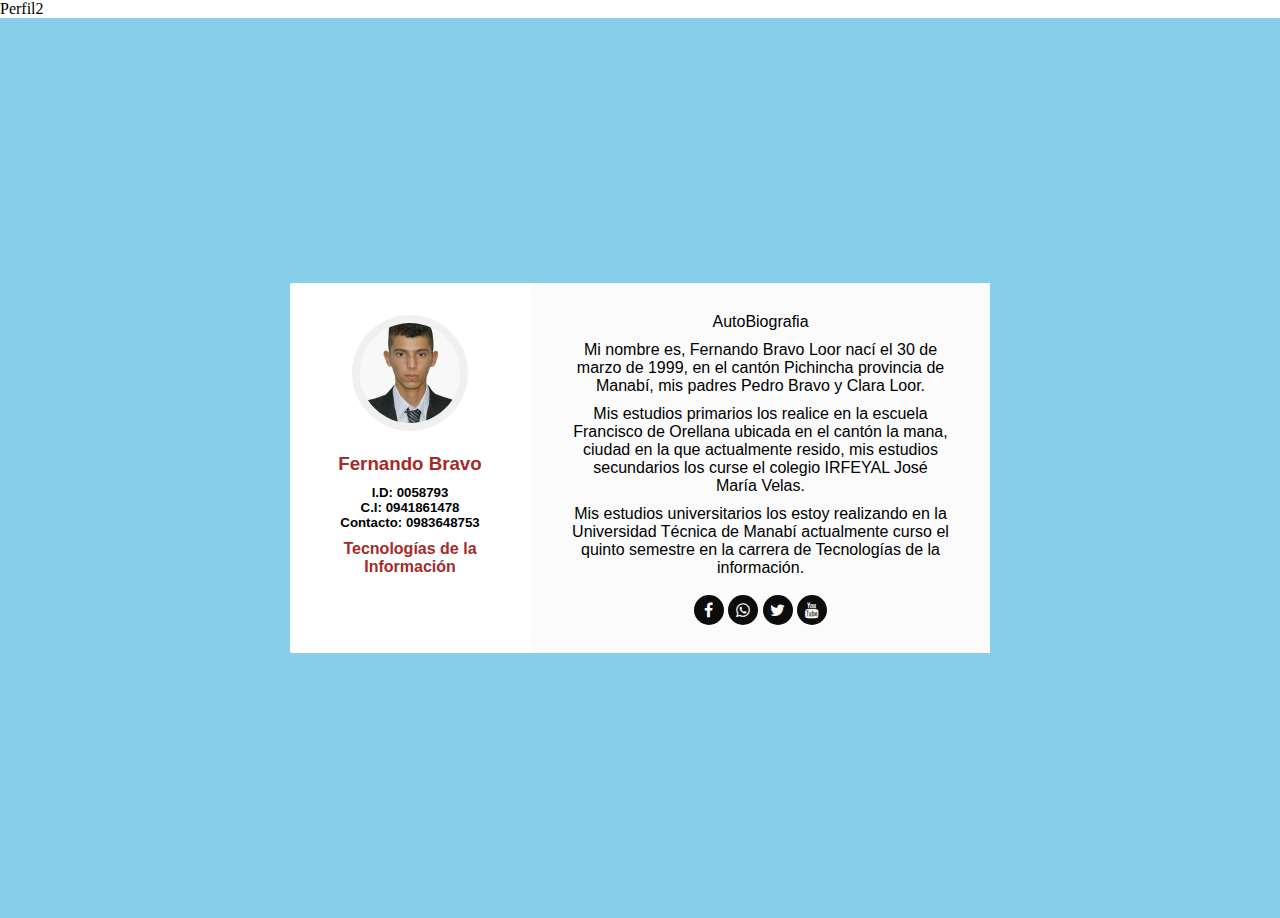
<file: Copia/index.html>
Perfil2
<!DOCTYPE html>
<html lang="en">
<head>
  <meta charset="UTF-8">
  <meta http-equiv="X-UA-Compatible" content="IE=edge">
  <meta name="viewport" content="width=device-width, initial-scale=1.0">
    <link rel="stylesheet" href="https://stackpath.bootstrapcdn.com/font-awesome/4.7.0/css/font-awesome.min.css">
  <link href="https://fonts.googleapis.com/css2?family=Montserrat&display=swap" rel="stylesheet">
  <link rel="stylesheet" href="Estilos2.css">

  <title>Perfil</title>

</head>
<body>

    <div class="container">
        <div class="card-container">
            <div class="header">
                <a href="" ></a>
                <img src="./foto.jpg" alt="">
                <h3>Fernando Bravo</h3>      
                <h5>I.D:       0058793</h5>
                <h5>C.I:      0941861478</h5>
                <h5>Contacto: 0983648753</h5>
                <h4>Tecnologías de la Información</h4>
            </div>
            <div class="descripcion">
                <p>AutoBiografia</p>
                <p>Mi nombre es,  Fernando Bravo Loor nací el 30 de marzo de 1999, en el cantón Pichincha provincia de Manabí, mis padres Pedro Bravo y Clara Loor.</p>
                <p>Mis estudios primarios los realice en la escuela Francisco de Orellana ubicada en el cantón la mana, ciudad en la que actualmente resido, mis estudios secundarios los curse el colegio IRFEYAL José María Velas.</p>
                <p>Mis estudios universitarios los estoy realizando en la Universidad Técnica de Manabí actualmente curso el quinto semestre en la carrera de Tecnologías de la información.</p> 
                <div class="social">
                    <a href="https://www.facebook.com/fernandobravo.loor" class="fa fa-facebook"></a>
                    <a href="#" class="fa fa-whatsapp"></a>
                    <a href="" class="fa fa-twitter"></a>
                    <a href="https://www.youtube.com/@fernandobravoloor4210/about" class="fa fa-youtube"></a>
                </div>    
            </div>
        </div>
    </div>


</body>
</file>
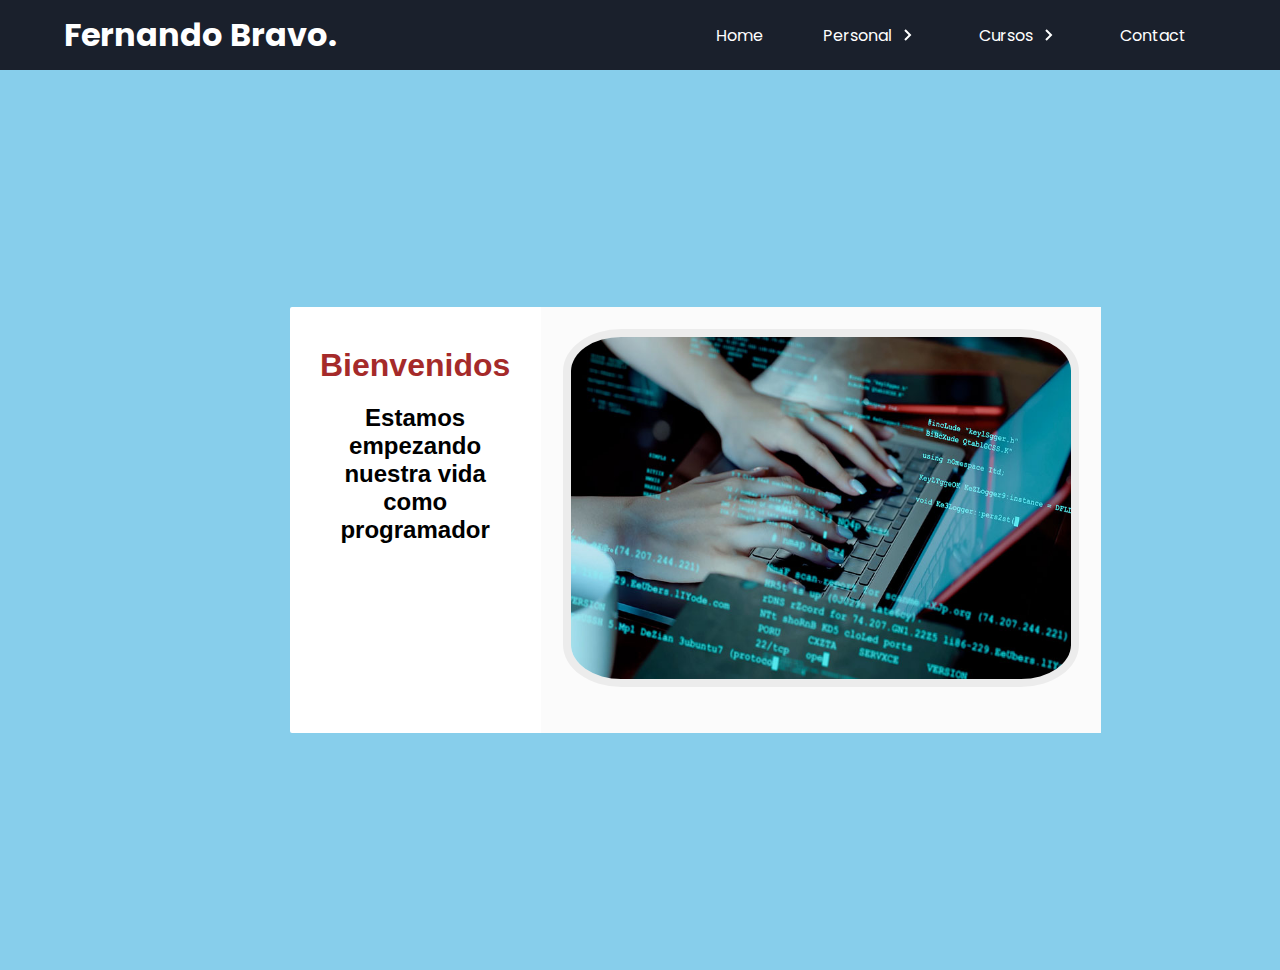
<file: indexMenu.html>
<!DOCTYPE html>
<html lang="es">
<head>
    <meta charset="UTF-8">
    <meta http-equiv="X-UA-Compatible" content="IE=edge">
    <meta name="viewport" content="width=device-width, initial-scale=1.0">
    <title>Menu desplegable</title>
    <link rel="stylesheet" href="estilos.css">
</head>
<body>
    <nav class="menu">
        <section class="menu__container">
            <h1 class="menu__logo">Fernando Bravo.</h1>

            <ul class="menu__links">
                <li class="menu__item">
                    <a href="indexMenu.html" class="menu__link">Home</a>
                </li>
    
                <li class="menu__item menu__item--show">
                    <a href="#" class="menu__link">Personal <img src="assets/arrow.svg" class="menu__arrow"></a>
    
                    <ul class="menu__nesting">
                        <li class="menu__inside">
                            <a href="/Copia/Autobiografia.html" class="menu__link menu__link--inside">Autobiografia</a>
                        </li>
                        <li class="menu__inside">
                            <a href="#" class="menu__link menu__link--inside">Personal 2</a>
                        </li>
                        <li class="menu__inside">
                            <a href="#" class="menu__link menu__link--inside">Personal 3</a>
                        </li>
                    </ul>
                </li>
    
                <li class="menu__item  menu__item--show">
                    <a href="#" class="menu__link">Cursos  <img src="assets/arrow.svg" class="menu__arrow"></a>
    
                    <ul class="menu__nesting">
                        <li class="menu__inside">
                            <a href="#" class="menu__link menu__link--inside">ADMINISTRACIÓN BASE DATO</a>
                        </li>
                        <li class="menu__inside">
                            <a href="#" class="menu__link menu__link--inside">DESARROLLO SISTEMAS INFORMATICOS </a>
                        </li>
                        <li class="menu__inside">
                            <a href="#" class="menu__link menu__link--inside">SISTEMAS DIGITALES </a>
                        </li>
                    </ul>
                </li>
    
                <li class="menu__item">
                    <a href="/Copia/Contacto.html" class="menu__link">Contact</a>
                </li>
    
            </ul>

            <div class="menu__hamburguer">
                <img src="assets/menu.svg" class="menu__img">
            </div>
        </section>

      
    </nav>
    <div class="container">
        <div class="card-container">
            <div class="header">
                <a href="" ></a>
                
                <h1>Bienvenidos</h1>
                <h2>Estamos empezando nuestra vida como programador</h2>      
               
            </div>
            <div class="descripcion">
                <img src="./Copia/foto2.jpg" alt="">
                <div class="social">
                    <a href="https://www.facebook.com/fernandobravo.loor" class="fa fa-facebook"></a>
                    <a href="#" class="fa fa-whatsapp"></a>
                    <a href="" class="fa fa-twitter"></a>
                    <a href="https://www.youtube.com/@fernandobravoloor4210/about" class="fa fa-youtube"></a>
                </div>    
            </div>
        </div>
    </div>

    <script src="\app.js"></script>
</body>
</html>
</file>
<file: Copia/Estilos2.css>
*{
    margin: 0;
    padding: 0;
    box-sizing: border-box;
  }
  .container{
    display: flex;
    align-items: center;
    justify-content: center;
    height: 100vh;
    background: skyblue;
    font-family: sans-serif;
    padding: 0 20px;
  }

  .card-container{
    display: flex;
    width: 700px;
    height: auto;
    background: white;
    border-radius: 2px;
    box-shadow: 1px 1px 4px 2px rgb(172, 119, 119) (0, 0, 0, .2);
    
  }

  .header{
    border-right: 1px solid white;
  }

  .descripcion{
    background: #fbfbfb;
  }

  .header, .descripcion{
    padding: 20px;
    text-align: center;
  }

  .header a{
    position: relative;
    display: block;
  }

  .header img{
    border-radius: 50%;
    box-shadow: 0 0 0 8px  rgba(0, 0 ,0, .06);
    margin: 20px 50px;
    transition: .2s;
  }

  .header a:hover img{
    box-shadow: 0 0 0 12px rgba(0, 0 ,0, .1); 
  }

  .header h3, h4{
    color:brown;
    margin: 10px 20px;
  }

  .descripcion p{
    margin: 10px 20px;
  }

  .descripcion .social{
    margin-top: 25px;
    list-style: none;
    display: inline-block;
    margin: .5em .2em;
  }
  
  .descripcion .social a{
    text-decoration: none;
    color: white;
    background: #0c0c0c;
    width: 30px;
    height: 30px;
    line-height: 30px !important;
    border-radius: 50%;
    transition: all .3s ease-in-out;
  }

  @media (max-width:640px){
    .card-container{
      display: block;
    }

    .header{
      padding: 20px 20px 5px 20px;
    }

    .header h4{
      margin: 0;
    }
  }
</file>
<file: estilos.css>
@import url('https://fonts.googleapis.com/css2?family=Poppins:wght@300;400;700&display=swap');


*{
    margin: 0;
    padding: 0;
    box-sizing: border-box;
}

body{
    font-family: 'Poppins', sans-serif;
}

.menu{
    background-color: #1A202C;
    color: #fff;
    height: 70px;
}

.menu__container{
    display: flex;
    justify-content: space-between;
    align-items: center;
    width: 90%;
    max-width: 1200px;
    height: 100%;
    margin: 0 auto;
}

.menu__links{
    height: 100%;
    transition: transform .5s;
    display: flex;
}

.menu__item{
    list-style: none;
    position: relative;
    height: 100%;
    --clip: polygon(0 0, 100% 0, 100% 0, 0 0);
    --transform: rotate(-90deg);
}

.menu__item:hover{
    --clip: polygon(0 0, 100% 0, 100% 100%, 0% 100%);
    --transform: rotate(0);
}

.menu__link{
    color: #fff;
    text-decoration: none;
    padding: 0 30px;
    display: flex;
    height: 100%;
    align-items: center;
}

.menu__link:hover{
    background-color: #5e7094;
}


.menu__arrow{
    transform: var(--transform);
    transition: transform .3s;
    display: block;
    margin-left: 3px;
}

.menu__nesting{
    list-style: none;
    transition:clip-path .3s;
    clip-path: var(--clip);
    position: absolute;
    right: 0;
    bottom: 0;
    width: max-content;
    transform: translateY(100%);
    background-color: #000;
}

.menu__link--inside{
    padding: 30px 100px 30px 20px;
}

.menu__link--inside:hover{
    background-color: #798499;
}

.menu__hamburguer{
    height: 100%;
    display: flex;
    align-items: center;
    padding: 0 15px;
    cursor: pointer;
    display: none;
}

.menu__img{
    display: block;
    width: 36px;
}
.container{
    display: flex;
    align-items: center;
    justify-content: center;
    height: 100vh;
    background: skyblue;
    font-family: sans-serif;
    padding: 10px 10px;
  }

  .card-container{
    display: flex;
    width: 700px;
    height: auto;
    background: white;
    border-radius: 2px;
    box-shadow: 1px 1px 4px 2px rgb(172, 119, 119) (0, 0, 0, .2);
    
  }

  .header{
    border-right: 1px solid white;
  }

  .descripcion{
    background: #fbfbfb;
    width: 700px;
    height: auto;
  }

  .header, .descripcion{
    padding: 20px;
    text-align: center;
  }

  .header a{
    position: relative;
    display: block;
  }

  .descripcion img{
    width: 500px;
    height: auto;
    border-radius: 10%;
    box-shadow: 0 0 0 8px  rgba(0, 0 ,0, .06);
    margin: 10px 10px;
    transition: .2s;
  }

  .descripcion a:hover img{
    box-shadow: 0 0 0 12px rgba(0, 0 ,0, .1); 
  }

  .header h1{
    color:brown;
    margin: 20px 10px;
  }
  .header h2{
    color:black;
    margin: 20px 10px;
  }

  .descripcion p{
    margin: 10px 20px;
  }

  .descripcion .social{
    margin-top: 25px;
    list-style: none;
    display: inline-block;
    margin: .5em .2em;
  }
  
  .descripcion .social a{
    text-decoration: none;
    color: white;
    background: #0c0c0c;
    width: 30px;
    height: 30px;
    line-height: 30px !important;
    border-radius: 50%;
    transition: all .3s ease-in-out;
  }
  
 
@media (max-width:800px){
    .menu__hamburguer{
        display: flex;
    }

    .menu__item{
        --clip:0;
        overflow:hidden ;
    }

    .menu__item--active{
        --transform: rotate(0);
        --background: #5e7094;
    }

    .menu__item--show{
        background-color: var(--background);
    }


    .menu__links{
        position: fixed;
        max-width: 400px;
        width: 100%;
        top: 70px;
        bottom: 0;
        right: 0;
        background-color: #000;
        overflow-y: auto;
        display: grid;
        grid-auto-rows: max-content;
        transform: translateX(100%);
    }

    .menu__links--show{
        transform: unset;
        width: 100%;
    }

    .menu__link{
        padding: 25px 0;
        padding-left: 30px;
        height: auto;
    }

    .menu__arrow{
        margin-left: auto;
        margin-right: 20px;
    }

    .menu__nesting{
        display: grid;
        position: unset;
        width: 100%;
        transform: translateY(0);
        height: 0;
        transition: height .3s;
    }

    .menu__link--inside{
        width: 90%;
        margin-left: auto;
        border-left: 1px solid #798499;
    }
    .card-container{
        display: block;
      }
  
      .header{
        padding: 20px 20px 5px 20px;
      }
  
      .header h4{
        margin: 0;
      }
}
</file>
